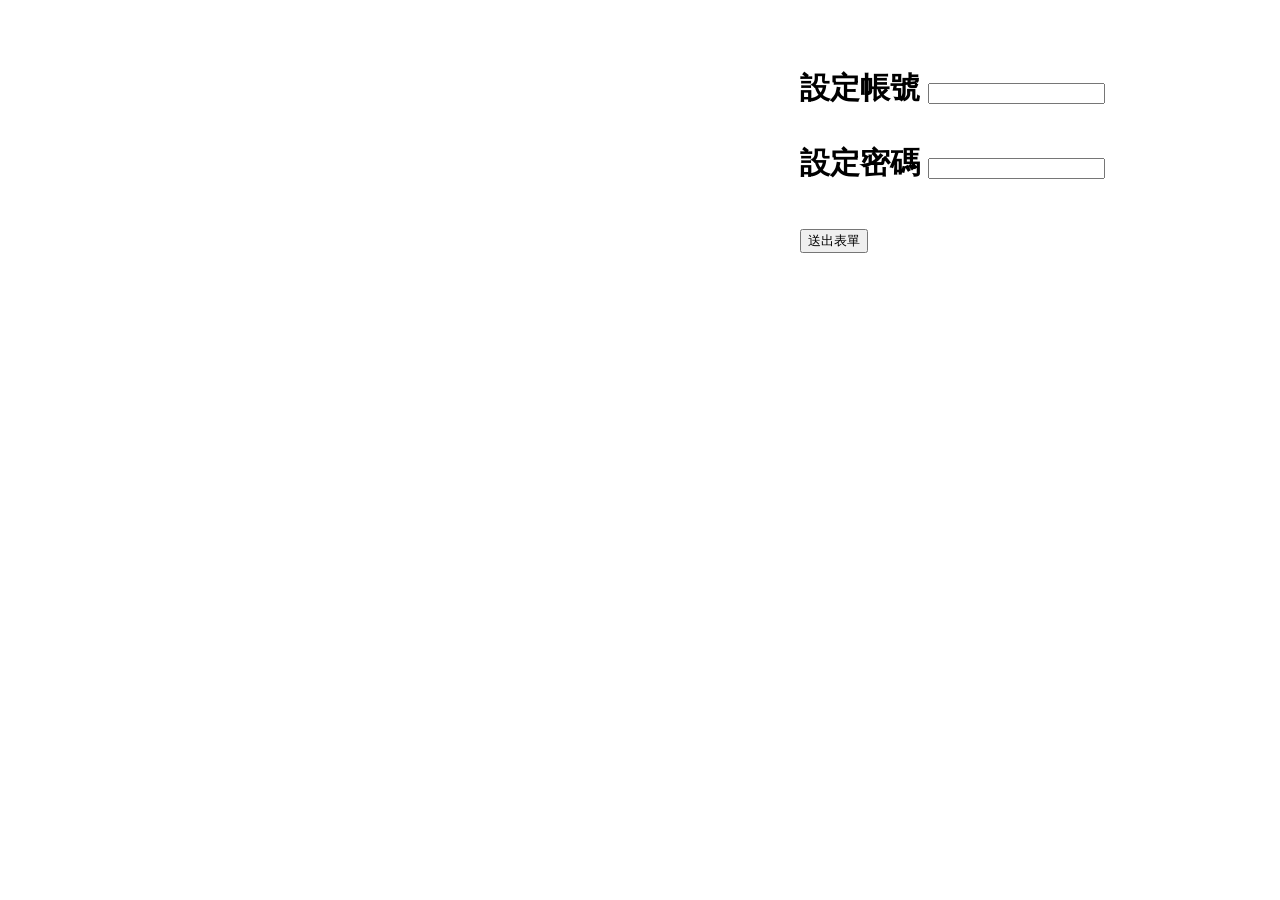
<file: flask/templates/signin.html>
<!DOCTYPE html>
<html lang="en">
  <head>
    <meta charset="UTF-8">
    <meta name="viewport" content="width=device-width, initial-scale=1.0">
    <meta http-equiv="X-UA-Compatible" content="ie=edge">
    <title>超链接示例</title>
    <style>
      .password-rule {
          padding-left: 800px; /* 在超链接上方添加50px的内边距 */
          font-size: 5px; /* 设置字体大小 */
          font-weight: bold; /* 加粗 */
      }
  </style>
    <style>
        .link-container {
            padding-left: 800px; /* 在超链接上方添加50px的内边距 */
            font-size: 30px; /* 设置字体大小 */
            font-weight: bold; /* 加粗 */
        }
    </style>
    <title>圖片佈滿畫面示例</title>
    <style>
        body {
            margin: 0; /* 移除默认的边距 */
            height: 100vh; /* 使 body 高度为视口高度 */
            background-image: url("http://127.0.0.1:3000/andrew/02.JPG");
            background-size: cover; /* 背景图像覆盖整个页面 */
            background-repeat: no-repeat; /* 背景图像不重复 */
            background-position: center; /* 背景图像居中 */
        }
    </style>
  </head>
  <body>
    <main>
      <div class="link-container">
        <form action="/users" method="POST">
          <br><br>設定帳號 <input type="text" name="account">
          <br><br>設定密碼 <input type="password" name="password">
          <br><br><button>送出表單</button>
        </form>
      </div>
    </main>
  </body>
</html>
</file>
